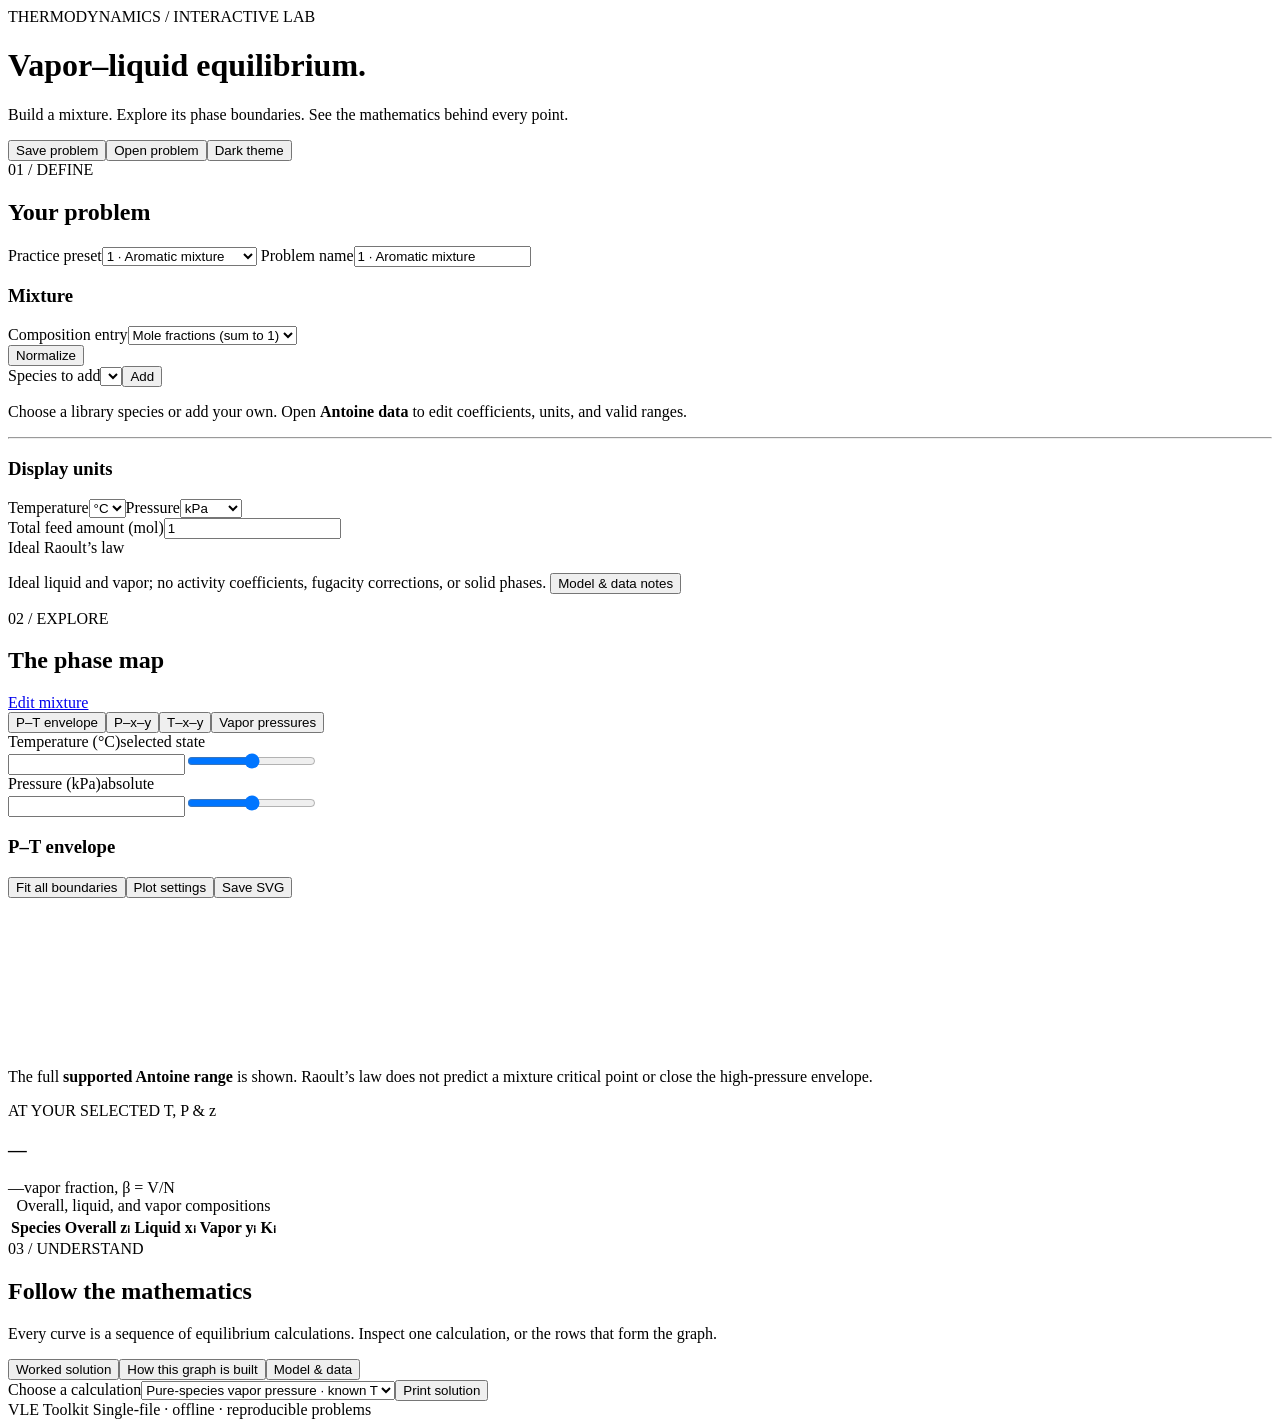
<file: src/template.html>
<!doctype html>
<html lang="en">
<head>
  <meta charset="utf-8">
  <meta http-equiv="Content-Security-Policy" content="default-src 'none'; script-src 'unsafe-inline'; style-src 'unsafe-inline'; img-src data: blob:; connect-src 'none'; base-uri 'none'; object-src 'none'">
  <meta name="viewport" content="width=device-width, initial-scale=1">
  <meta name="description" content="An offline educational toolkit for ideal vapor–liquid equilibrium, Antoine vapor pressures, bubble and dew points, and transparent worked calculations.">
  <title>VLE Toolkit · Explore, calculate, understand</title>
  <link rel="stylesheet" href="toolkit.css">
</head>
<body>
<noscript><p>This interactive toolkit needs JavaScript enabled in your browser. All calculations and property data are contained in this file.</p></noscript>
<div class="app-shell">
  <header class="masthead">
    <div><div class="eyebrow">THERMODYNAMICS / INTERACTIVE LAB</div><h1>Vapor–liquid equilibrium<span class="title-dot">.</span></h1><p class="intro">Build a mixture. Explore its phase boundaries. See the mathematics behind every point.</p></div>
    <div class="header-actions"><button class="button quiet" id="save-problem">Save problem</button><button class="button quiet" id="load-problem">Open problem</button><button class="button quiet" id="theme-button" aria-label="Switch color theme">Dark theme</button><input type="file" id="problem-file" accept=".json,application/json" hidden></div>
  </header>
  <div class="workspace">
    <aside class="setup" id="setup">
      <div class="section-heading"><span class="eyebrow">01 / DEFINE</span><h2>Your problem</h2></div>
      <label>Practice preset<select id="example"><option value="class3">1 · Aromatic mixture</option><option value="binary">2 · Benzene + toluene</option><option value="alkanes">3 · Three alkanes</option><option value="alcohols">4 · Methanol + ethanol</option><option value="water">5 · Pure water</option><option value="custom">Custom problem</option></select></label>
      <label class="spaced">Problem name<input id="problem-title" type="text" maxlength="90" value="1 · Aromatic mixture"></label>
      <div class="subheading"><h3>Mixture</h3><span id="component-count" class="small muted"></span></div>
      <label>Composition entry<select id="basis"><option value="fraction">Mole fractions (sum to 1)</option><option value="moles">Relative molar amounts</option></select></label>
      <div id="mixture-rows" class="mixture-rows"></div>
      <div class="between"><span class="small" id="composition-sum"></span><button class="text-button" id="normalize">Normalize</button></div>
      <div class="add-species"><label class="sr-only" for="new-species">Species to add</label><select id="new-species"></select><button class="button" id="add-species">Add</button></div>
      <p class="small muted">Choose a library species or add your own. Open <b>Antoine data</b> to edit coefficients, units, and valid ranges.</p>
      <hr>
      <div class="subheading"><h3>Display units</h3></div>
      <div class="two-col"><label>Temperature<select id="temperature-unit"><option value="C">°C</option><option value="K">K</option><option value="F">°F</option></select></label><label>Pressure<select id="pressure-unit"><option>kPa</option><option>bar</option><option>atm</option><option>mmHg</option><option>Pa</option><option>MPa</option></select></label></div>
      <label class="spaced">Total feed amount (mol)<input type="number" min="0.000001" step="any" id="feed-moles" value="1"></label>
      <div class="model-badge"><span class="status-dot"></span>Ideal Raoult’s law</div>
      <p class="small muted">Ideal liquid and vapor; no activity coefficients, fugacity corrections, or solid phases. <button class="text-button inline" data-panel="model">Model &amp; data notes</button></p>
      <div id="library-warning" class="notice small" hidden></div>
    </aside>
    <main>
      <section class="visual-section" aria-labelledby="explore-heading">
        <div class="section-heading between"><div><span class="eyebrow">02 / EXPLORE</span><h2 id="explore-heading">The phase map</h2></div><a class="mobile-setup button quiet" href="#setup">Edit mixture</a></div>
        <nav class="diagram-nav" aria-label="Diagram"><button class="diagram-tab active" data-mode="pt" aria-pressed="true">P–T envelope</button><button class="diagram-tab" data-mode="pxy" aria-pressed="false">P–x–y</button><button class="diagram-tab" data-mode="txy" aria-pressed="false">T–x–y</button><button class="diagram-tab" data-mode="psat" aria-pressed="false">Vapor pressures</button></nav>
        <div class="binary-controls" id="binary-controls" hidden><div class="three-col"><label>Component A<select id="pair-a"></select></label><label>Component B<select id="pair-b"></select></label><label>Binary overall zA<input type="number" id="binary-z" min="0" max="1" step="0.01"></label></div><input class="slider" id="binary-slider" type="range" min="0" max="1" step="0.005" aria-label="Binary overall mole fraction"><p class="small muted">Binary diagrams use only this pair, with an independent composition. Other mixture components are excluded.</p></div>
        <div class="operating-controls">
          <div class="state-input"><div class="between"><label for="temperature" id="temperature-label">Temperature (°C)</label><span class="small muted">selected state</span></div><input type="number" id="temperature" step="any"><input class="slider" type="range" id="temperature-slider" aria-label="Adjust selected temperature"></div>
          <div class="state-input"><div class="between"><label for="pressure" id="pressure-label">Pressure (kPa)</label><span class="small muted">absolute</span></div><input type="number" id="pressure" min="0" step="any"><input class="slider" type="range" id="pressure-slider" min="0" max="1000" step="1" aria-label="Adjust selected pressure"></div>
        </div>
        <div id="input-error" class="notice error" role="alert" hidden></div>
        <div class="plot-toolbar"><div class="plot-description"><h3 id="plot-title">P–T envelope</h3><span class="small muted" id="plot-subtitle"></span></div><div class="toolbar-actions"><button class="button small-button" id="fit-view">Fit all boundaries</button><button class="button small-button" id="plot-options" aria-expanded="false" aria-controls="plot-settings">Plot settings</button><button class="text-button" id="download-svg">Save SVG</button></div></div>
        <div id="plot-settings" class="plot-settings" hidden>
          <div class="three-col"><label>Temperature coverage<select id="range-mode"><option value="auto">All supported data</option><option value="custom">Custom temperature interval</option></select></label><label>Pressure axis<select id="pressure-scale"><option value="auto">Auto (linear / log)</option><option value="linear">Linear</option><option value="log">Logarithmic</option></select></label><label>Curve samples<select id="samples"><option value="121">121 · quick</option><option value="241">241 · smooth</option><option value="481">481 · detailed</option></select></label></div>
          <div class="two-col spaced" id="temperature-range-fields" hidden><label id="t-min-label">Minimum T<input type="number" id="t-min" step="any"></label><label id="t-max-label">Maximum T<input type="number" id="t-max" step="any"></label></div>
          <div class="three-col spaced"><label>Vertical range<select id="vertical-range"><option value="auto">Fit curves</option><option value="custom">Custom limits</option></select></label><label id="y-min-label">Minimum<input type="number" id="y-min" step="any"></label><label id="y-max-label">Maximum<input type="number" id="y-max" step="any"></label></div>
          <div class="check-row"><label class="check"><input type="checkbox" id="include-state">Include selected state in fitted axes</label><label class="check"><input type="checkbox" id="show-pure">Overlay pure-species vapor pressures</label></div>
          <label class="check"><input type="checkbox" id="extrapolate">Allow illustrative Antoine extrapolation in the custom interval</label><p class="small muted">Extrapolated portions are dotted and labeled. They are outside the fitted data and are not reliable critical-region predictions.</p>
        </div>
        <div class="plot-legend" id="plot-legend" aria-label="Plot series"></div>
        <div id="chart-wrap"><svg id="phase-chart" role="img" aria-label="Interactive phase diagram"></svg><div id="chart-tooltip" role="tooltip" hidden></div><div class="chart-empty" id="chart-empty" hidden></div></div>
        <div class="plot-footnote"><span id="coverage-note"></span><span id="axis-note"></span></div>
        <div id="out-of-view" class="notice small" hidden></div>
        <p class="model-limit small" id="envelope-note">The full <b>supported Antoine range</b> is shown. Raoult’s law does not predict a mixture critical point or close the high-pressure envelope.</p>
        <div class="result-strip" id="boundary-results"></div>
        <div class="phase-state" aria-live="polite"><div><span class="small muted">AT YOUR SELECTED T, P &amp; z</span><h3 id="phase-state">—</h3><p class="small" id="phase-description"></p></div><div class="phase-amount"><span id="vapor-amount">—</span><span class="small muted">vapor fraction, β = V/N</span><div class="phase-meter"><div id="phase-meter-fill"></div></div></div></div>
        <div class="table-wrap"><table class="data-table" id="phase-table"><caption>Overall, liquid, and vapor compositions</caption><thead><tr><th>Species</th><th>Overall zᵢ</th><th>Liquid xᵢ</th><th>Vapor yᵢ</th><th>Kᵢ</th></tr></thead><tbody></tbody></table></div>
      </section>
      <section class="learning-section" aria-labelledby="learning-heading">
        <div class="section-heading"><span class="eyebrow">03 / UNDERSTAND</span><h2 id="learning-heading">Follow the mathematics</h2><p class="muted">Every curve is a sequence of equilibrium calculations. Inspect one calculation, or the rows that form the graph.</p></div>
        <nav class="learning-nav" aria-label="Learning view"><button class="learning-tab active" data-panel="steps" aria-pressed="true">Worked solution</button><button class="learning-tab" data-panel="graph" aria-pressed="false">How this graph is built</button><button class="learning-tab" data-panel="model" aria-pressed="false">Model &amp; data</button></nav>
        <div id="steps-panel" class="learning-panel">
          <div class="calculation-choice"><label>Choose a calculation<select id="calculation"><option value="sat">Pure-species vapor pressure · known T</option><option value="bp">Bubble pressure · known T, x</option><option value="dp">Dew pressure · known T, y</option><option value="bt">Bubble temperature · known P, x</option><option value="dt">Dew temperature · known P, y</option><option value="flash">Flash · known T, P, z</option></select></label><button class="button quiet" id="print-solution">Print solution</button></div>
          <div id="practice-prompt" class="notice info"></div><div id="worked-solution"></div>
        </div>
        <div id="graph-panel" class="learning-panel" hidden><div id="graph-explanation"></div><div class="between spaced"><h3>Sampled graph data</h3><button class="button quiet" id="download-csv">Download all rows (CSV)</button></div><p class="small muted" id="graph-data-note"></p><div class="table-wrap"><table class="data-table" id="graph-data-table"></table></div><button class="text-button" id="more-rows">Show more rows</button></div>
        <div id="model-panel" class="learning-panel" hidden>
          <div class="explanation-grid"><article><h3>What the model assumes</h3><p>Each species follows <b>yᵢP = xᵢPsatᵢ(T)</b>. The liquid solution and vapor are ideal, and liquid-pressure corrections are neglected.</p><p>Antoine constants describe <em>pure-component vapor pressure</em>. They do not establish that a mixture is ideal or that its liquids are miscible. Activity coefficients, azeotropes, liquid–liquid separation, critical behavior, and solid phases are not predicted.</p></article><article><h3>How data ranges work</h3><p>Each species may have several Antoine fits. The <b>first valid fit</b> is used where fits overlap. The graph breaks at fit changes and unsupported gaps; it never silently fills a missing range.</p><p>A mixture calculation requires a fit for every species with a nonzero mole fraction. Pure endpoints can therefore extend beyond a binary mixture’s shared range. Extrapolation is optional and clearly marked.</p></article></div>
          <h3 class="spaced">Species data &amp; sources</h3><div id="data-sources"></div>
          <div class="notice small spaced">Educational tool, not a validated process-design package. Verify the suitability of the thermodynamic model and property data for your system.</div>
        </div>
      </section>
    </main>
  </div>
  <footer>VLE Toolkit <span>Single-file · offline · reproducible problems</span></footer>
</div>
<dialog id="species-dialog"><form id="species-form"><div class="dialog-header"><div><span class="eyebrow">PROPERTY DATA</span><h2 id="species-dialog-title">Antoine data</h2></div><button class="icon-button" type="button" id="close-species" aria-label="Close species editor">×</button></div><div class="dialog-body"><div class="two-col"><label>Species name<input id="species-name" type="text" maxlength="60" required></label><label>Formula / short label<input id="species-formula" type="text" maxlength="30"></label></div><p class="equation">log₁₀(Psat) or ln(Psat) = A − B / (T + C)</p><p class="small muted">Use the exact log convention and units that accompany your constants. Validity limits below are always in °C. At overlapping temperatures, the first valid fit wins.</p><div id="fit-editors"></div><button class="button" type="button" id="add-fit">+ Add temperature-range fit</button><label class="spaced">Source / notes<textarea id="species-notes" rows="2" maxlength="1500"></textarea></label><div class="notice error" id="species-error" role="alert" hidden></div></div><div class="dialog-footer"><button type="button" class="button quiet" id="cancel-species">Cancel</button><button class="button primary" type="submit">Apply species data</button></div></form></dialog>
<div class="toast" role="status" id="toast" hidden></div>
<script src="../vendor/d3-7.9.0.min.js"></script>
<script src="vle_engine.js"></script>
<script id="species-library" type="application/json">__SPECIES_LIBRARY__</script>
<script src="app.js"></script>
</body>
</html>
</file>
<file: src/toolkit.css>
@charset "UTF-8";
:root{color-scheme:light;--page:#f5f6f8;--surface:#fff;--soft:#f0f3f7;--ink:#192c42;--muted:#65768a;--line:#dde3eb;--accent:#195fc5;--accent-soft:#eaf1fd;--bubble:#245fc1;--dew:#c36620;--positive:#16837a;--warn:#93621e;--warn-bg:#fff6e7;--error:#aa363a;--error-bg:#fff0f0;--shadow:0 14px 38px #233e5910;--radius:18px;--mono:ui-monospace,SFMono-Regular,Consolas,monospace}
:root[data-theme="dark"]{color-scheme:dark;--page:#111b29;--surface:#192638;--soft:#223247;--ink:#eaf0f8;--muted:#a5b4c9;--line:#34465f;--accent:#8cbbff;--accent-soft:#243f61;--bubble:#83b2ff;--dew:#f5b06d;--positive:#76cdc2;--warn:#ecc080;--warn-bg:#3b3024;--error:#ffacac;--error-bg:#45282f;--shadow:0 14px 38px #0002}
*{box-sizing:border-box}body{margin:0;background:var(--page);color:var(--ink);font:15px/1.55 -apple-system,BlinkMacSystemFont,"Segoe UI",sans-serif}button,input,select,textarea{font:inherit}button,a,input,select,summary{touch-action:manipulation}button{cursor:pointer}button:disabled{opacity:.45;cursor:not-allowed}button:focus-visible,a:focus-visible,input:focus-visible,select:focus-visible,textarea:focus-visible{outline:3px solid var(--accent);outline-offset:3px}input,select,textarea{width:100%;min-width:0;background:var(--surface);color:var(--ink);border:1px solid var(--line);border-radius:9px;padding:9px 11px}input[type="number"]{font-variant-numeric:tabular-nums}input[type="range"]{accent-color:var(--accent);padding:0;background:transparent;border:0}input[type="checkbox"]{width:17px;height:17px;accent-color:var(--accent);flex-shrink:0}label{display:block;color:var(--muted);font-size:12px;font-weight:600;letter-spacing:.015em}label input,label select,label textarea{display:block;margin-top:5px;font-size:14px;font-weight:400;letter-spacing:0}h1,h2,h3,h4,p{margin-top:0}h1{font-size:clamp(26px,3vw,40px);font-weight:650;letter-spacing:-.05em;line-height:1.12;margin:9px 0 10px}h2{font-size:23px;line-height:1.2;letter-spacing:-.025em;font-weight:600;margin:5px 0 8px}h3{font-size:16px;font-weight:600;line-height:1.35;margin-bottom:8px}h4{font-size:14px;font-weight:600;margin-bottom:8px}p{margin-bottom:12px}b,strong{font-weight:600}a{color:var(--accent);text-underline-offset:3px}hr{border:0;border-top:1px solid var(--line);margin:24px 0}[hidden]{display:none!important}.app-shell{max-width:1500px;margin:auto;padding:38px 32px 20px}.masthead{display:flex;gap:24px;justify-content:space-between;align-items:flex-start;margin-bottom:32px}.eyebrow{font-size:10px;letter-spacing:.16em;font-weight:650;color:var(--muted)}.title-dot{color:var(--accent)}.intro{max-width:650px;color:var(--muted);font-size:15px;margin-bottom:0}.header-actions{display:flex;gap:8px;flex-wrap:wrap;justify-content:flex-end;padding-top:10px}.button{display:inline-flex;align-items:center;justify-content:center;gap:6px;background:var(--surface);border:1px solid var(--line);border-radius:9px;padding:9px 13px;color:var(--ink);font-size:12px;font-weight:600;white-space:nowrap;text-decoration:none;min-height:38px}.button:hover{background:var(--soft);border-color:var(--muted)}.button.primary{background:var(--accent);color:var(--surface);border-color:var(--accent)}.button.quiet{background:transparent}.button.small-button{padding:6px 9px;font-size:11px;min-height:32px}.text-button{padding:2px 0;border:0;background:transparent;color:var(--accent);font-size:12px;font-weight:600;text-align:left}.text-button:hover{text-decoration:underline}.text-button.inline{display:inline;font-size:inherit}.icon-button{width:32px;height:32px;min-width:32px;border:0;background:transparent;color:var(--muted);font-size:24px;border-radius:7px}.icon-button:hover{background:var(--soft);color:var(--ink)}.workspace{display:grid;grid-template-columns:290px minmax(0,1fr);gap:26px;align-items:start}.setup{padding:24px;background:var(--surface);border:1px solid var(--line);border-radius:var(--radius);box-shadow:var(--shadow)}.setup .section-heading{margin-bottom:22px}.section-heading{margin-bottom:18px}.section-heading>p{font-size:13px;margin-bottom:0}.between{display:flex;align-items:center;justify-content:space-between;gap:10px;flex-wrap:wrap}.two-col,.three-col{display:grid;gap:12px;grid-template-columns:repeat(2,minmax(0,1fr))}.three-col{grid-template-columns:repeat(3,minmax(0,1fr))}.spaced{margin-top:18px}.small{font-size:12px}.muted{color:var(--muted)}.subheading{display:flex;gap:10px;justify-content:space-between;align-items:center;margin:25px 0 12px}.subheading h3{margin:0}.mixture-row{padding:15px 0;border-bottom:1px solid var(--line)}.species-top{display:flex;align-items:center;gap:8px;margin-bottom:8px}.species-index{font:11px var(--mono);color:var(--muted);width:20px;flex-shrink:0}.species-name{font-size:14px;font-weight:600;flex:1;overflow-wrap:anywhere}.species-values{display:grid;grid-template-columns:1fr 1fr;gap:12px;align-items:center}.species-values input{padding:6px 9px}.species-values .text-button{justify-self:end}.fraction-result{font:11px var(--mono);color:var(--muted);margin-top:3px}.add-species{display:grid;grid-template-columns:minmax(0,1fr) auto;gap:8px;margin:15px 0 10px}.add-species select{font-size:12px;padding:8px}.model-badge{display:flex;align-items:center;gap:8px;margin-top:22px;margin-bottom:8px;font-size:12px;font-weight:600}.status-dot{width:7px;height:7px;background:var(--positive);border-radius:50%}main{min-width:0}.visual-section{background:var(--surface);border:1px solid var(--line);border-radius:var(--radius);padding:26px;box-shadow:var(--shadow)}.diagram-nav{display:flex;gap:3px;padding:5px;background:var(--soft);border-radius:11px;margin-bottom:18px}.diagram-tab{flex:1;min-width:0;padding:9px 8px;background:transparent;border:0;border-radius:7px;color:var(--muted);font-size:12px;font-weight:600;white-space:nowrap}.diagram-tab.active{background:var(--surface);color:var(--ink);box-shadow:0 1px 6px #233e5910}.diagram-tab:hover{color:var(--ink)}.operating-controls{display:grid;grid-template-columns:1fr 1fr;gap:22px;border-bottom:1px solid var(--line);padding-bottom:14px}.state-input label{color:var(--ink)}.state-input input[type="number"]{margin-top:7px;font-size:20px;letter-spacing:-.02em;font-weight:500;padding:8px 12px}.slider{display:block;margin:12px 0 2px;width:100%;height:18px}.binary-controls{padding:8px 0 16px;margin-bottom:16px;border-bottom:1px solid var(--line)}.binary-controls p{margin:4px 0 0}.plot-toolbar{display:flex;align-items:flex-start;justify-content:space-between;gap:12px;margin:20px 0 6px}.plot-description{flex:1;min-width:100px}.plot-description h3{margin-bottom:3px}.toolbar-actions{display:flex;flex-wrap:wrap;align-items:center;gap:9px}.plot-settings{padding:18px 0;border-bottom:1px solid var(--line);margin-bottom:15px}.plot-settings p{margin:4px 0 0}.check-row{display:flex;gap:18px;flex-wrap:wrap;margin:15px 0 9px}.check{display:flex;align-items:center;gap:8px;font-size:12px;font-weight:400;letter-spacing:0}.check input{margin:0}.plot-legend{display:flex;gap:8px 17px;flex-wrap:wrap;margin:13px 0 0}.legend-toggle{display:flex;align-items:center;gap:6px;border:0;background:transparent;padding:4px 0;color:var(--ink);font-size:11px}.legend-toggle[aria-pressed="false"]{opacity:.4}.legend-line{display:inline-block;width:23px;border-top:2px solid var(--series-color)}.legend-line.dashed{border-top-style:dashed}.legend-point{width:7px;height:7px;background:var(--ink);border-radius:50%}#chart-wrap{position:relative;min-width:0;margin-top:4px}#phase-chart{display:block;width:100%;overflow:visible}#phase-chart text{font-family:inherit;font-size:11px;fill:var(--muted)}#phase-chart .axis-title{fill:var(--ink);font-size:12px}#phase-chart .domain{stroke:var(--line)}#phase-chart .tick line{stroke:var(--line)}#chart-tooltip{position:absolute;z-index:5;pointer-events:none;border:1px solid var(--line);background:var(--surface);box-shadow:var(--shadow);color:var(--ink);border-radius:9px;padding:10px 12px;font-size:11px;max-width:260px}#chart-tooltip .tooltip-row{display:flex;justify-content:space-between;gap:20px;font-variant-numeric:tabular-nums}#chart-tooltip .tooltip-title{font-weight:600;margin-bottom:5px}.plot-footnote{display:flex;justify-content:space-between;gap:10px;color:var(--muted);font-size:10px;margin:0 0 8px}.model-limit{font-size:11px;color:var(--muted);max-width:750px;margin-bottom:18px}.notice{padding:11px 14px;border-radius:9px;background:var(--warn-bg);color:var(--warn);margin:12px 0}.notice.error{background:var(--error-bg);color:var(--error)}.notice.info{background:var(--accent-soft);color:var(--ink)}.chart-empty{position:absolute;inset:30px 20px;display:grid;place-items:center;text-align:center;color:var(--muted);font-size:13px;background:var(--surface)}.result-strip{display:grid;grid-template-columns:1fr 1fr;border-top:1px solid var(--line);border-bottom:1px solid var(--line);gap:28px;padding:20px 0;margin-top:12px}.boundary-card h3{display:flex;align-items:center;gap:7px;font-size:13px}.boundary-dot{width:7px;height:7px;border-radius:50%}.boundary-card .boundary-values{display:flex;gap:20px;flex-wrap:wrap}.boundary-value{font-size:22px;font-weight:600;letter-spacing:-.03em;font-variant-numeric:tabular-nums;line-height:1.2}.boundary-value small{font-size:12px;font-weight:400;letter-spacing:0}.boundary-label{font-size:10px;color:var(--muted);margin-top:5px}.boundary-actions{display:flex;gap:16px;margin-top:11px}.phase-state{display:flex;align-items:center;justify-content:space-between;gap:25px;margin:22px 0 16px}.phase-state h3{font-size:19px;margin:5px 0 4px}.phase-state p{margin:0;color:var(--muted)}.phase-amount{display:flex;flex-direction:column;align-items:flex-end;min-width:150px}.phase-amount>span:first-child{font-size:25px;font-weight:600;letter-spacing:-.03em;font-variant-numeric:tabular-nums}.phase-meter{height:5px;background:var(--soft);width:150px;border-radius:5px;margin-top:8px;overflow:hidden}.phase-meter>div{height:100%;width:0;background:var(--positive);transition:width .2s}.table-wrap{overflow-x:auto;max-width:100%}.data-table{border-collapse:collapse;width:100%;font-size:12px;font-variant-numeric:tabular-nums}.data-table caption{text-align:left;font-size:12px;font-weight:600;padding-bottom:7px;color:var(--ink)}.data-table th{text-align:right;color:var(--muted);font-size:10px;font-weight:600;padding:8px 10px;border-bottom:1px solid var(--line);white-space:nowrap}.data-table td{text-align:right;padding:9px 10px;border-bottom:1px solid var(--line);vertical-align:top}.data-table th:first-child,.data-table td:first-child{text-align:left;padding-left:0}.data-table th:last-child,.data-table td:last-child{padding-right:0}.data-table tbody tr:last-child td{border-bottom:0}.data-table tfoot td{border-top:1px solid var(--line);border-bottom:0;font-weight:600}.data-table tr.sample-selected{background:var(--accent-soft)}.learning-section{padding:32px 5px 10px}.learning-nav{display:flex;gap:25px;border-bottom:1px solid var(--line);margin:20px 0}.learning-tab{border:0;border-bottom:2px solid transparent;background:transparent;color:var(--muted);padding:0 0 11px;font-size:13px;font-weight:500}.learning-tab.active{color:var(--accent);border-bottom-color:var(--accent)}.learning-panel{min-width:0}.calculation-choice{display:flex;justify-content:space-between;align-items:flex-end;gap:15px;margin-bottom:22px}.calculation-choice label{max-width:430px;flex:1}.steps{display:grid;gap:0}.step{position:relative;padding:0 0 25px 46px;min-width:0}.step:before{content:"";position:absolute;width:1px;background:var(--line);left:14px;top:30px;bottom:0}.step:last-child:before{display:none}.step-number{position:absolute;left:0;top:0;width:29px;height:29px;background:var(--accent-soft);color:var(--accent);border-radius:50%;display:grid;place-items:center;font-size:12px;font-weight:600}.step h3{margin:3px 0 8px}.step p{font-size:13px;max-width:810px}.equation{background:var(--surface);padding:13px 16px;border-left:3px solid var(--accent);border-radius:0 9px 9px 0;font:13px/1.7 var(--mono);overflow-wrap:anywhere;margin:12px 0}.step details{margin-top:10px;font-size:12px}.step summary{cursor:pointer;font-size:12px;font-weight:600;color:var(--accent);padding:4px 0}.antoine-work{background:var(--surface);padding:14px;margin-top:8px;border-radius:10px;font-size:12px}.antoine-work .math-line{font:12px/1.8 var(--mono);overflow-wrap:anywhere}.answer-box{background:var(--accent-soft);border-radius:12px;padding:18px;margin:10px 0}.answer-box .answer-number{font-size:26px;font-weight:600;letter-spacing:-.025em;margin:2px 0 5px}.check-pass{color:var(--positive);font-weight:600}.check-fail{color:var(--error);font-weight:600}.given{display:flex;gap:8px;flex-wrap:wrap;margin-bottom:18px}.given span{background:var(--soft);border-radius:6px;padding:5px 9px;font-size:11px}.iteration-scroll{max-height:440px;overflow:auto;border-radius:8px;background:var(--surface);padding:10px 14px}.explanation-grid{display:grid;grid-template-columns:1fr 1fr;gap:25px}.explanation-grid p{font-size:13px}.data-source{padding:14px 0;border-bottom:1px solid var(--line)}.data-source p{font-size:12px;margin:6px 0 0;color:var(--muted)}.data-source .two-col{margin-top:8px}footer{display:flex;justify-content:space-between;gap:15px;flex-wrap:wrap;color:var(--muted);font-size:11px;margin:35px 0 0;border-top:1px solid var(--line);padding-top:15px}.mobile-setup{display:none}.toast{position:fixed;left:50%;bottom:24px;transform:translateX(-50%);padding:12px 20px;border:1px solid var(--line);border-radius:10px;background:var(--ink);color:var(--surface);box-shadow:var(--shadow);font-size:13px;z-index:100;max-width:90vw;text-align:center}dialog{width:min(860px,calc(100vw - 30px));max-height:90vh;padding:0;border:1px solid var(--line);border-radius:18px;background:var(--surface);color:var(--ink);box-shadow:0 25px 80px #0004}dialog::backdrop{background:#14223888;backdrop-filter:blur(3px)}.dialog-header,.dialog-footer{display:flex;align-items:center;justify-content:space-between;gap:15px;padding:20px 25px;border-bottom:1px solid var(--line)}.dialog-header h2{margin:2px 0 0}.dialog-body{padding:22px 25px}.dialog-footer{justify-content:flex-end;border-top:1px solid var(--line);border-bottom:0;position:sticky;bottom:0;background:var(--surface)}.fit-editor{padding:18px 0;border-top:1px solid var(--line);margin-top:20px}.fit-editor .fit-grid{display:grid;grid-template-columns:repeat(3,minmax(0,1fr));gap:12px;margin:12px 0}.fit-heading{display:flex;align-items:center;justify-content:space-between;gap:12px}.fit-actions{display:flex;gap:12px}.fit-source{margin-top:9px;font-size:11px;color:var(--muted)}.sr-only{position:absolute;width:1px;height:1px;padding:0;margin:-1px;overflow:hidden;clip:rect(0,0,0,0);white-space:nowrap;border:0}
@media(min-width:1450px){.workspace{grid-template-columns:310px minmax(0,1fr)}}
@media(max-width:1100px){.app-shell{padding:25px 20px}.workspace{grid-template-columns:250px minmax(0,1fr);gap:18px}.setup{padding:18px}.visual-section{padding:20px}.masthead{display:block}.header-actions{justify-content:flex-start;margin-top:12px;padding:0}.plot-toolbar{flex-wrap:wrap}.toolbar-actions{width:100%}.boundary-value{font-size:20px}.result-strip{gap:15px}.phase-state{gap:15px}}
@media(max-width:820px){.workspace{display:flex;flex-direction:column}.setup{width:100%;order:2}.workspace main{width:100%;order:1}.mobile-setup{display:inline-flex}.mixture-rows{display:grid;grid-template-columns:repeat(auto-fit,minmax(200px,1fr));gap:0 20px}.setup .add-species{max-width:500px}.header-actions{gap:7px}.learning-section{padding-top:26px}.masthead{margin-bottom:23px}.setup{margin-top:10px}.phase-state{flex-wrap:wrap}}
@media(max-width:480px){body{font-size:14px}.app-shell{padding:22px 12px}.visual-section{padding:16px 12px;border-radius:14px}.eyebrow{font-size:9px}.section-heading h2{font-size:21px}.diagram-nav{flex-wrap:wrap}.diagram-tab{flex-basis:40%;padding:8px 4px}.operating-controls{gap:12px}.state-input input[type="number"]{font-size:17px}.state-input .small{display:none}.three-col{grid-template-columns:1fr}.two-col{gap:9px}.result-strip{grid-template-columns:1fr;gap:20px}.boundary-values{justify-content:space-between}.phase-amount{align-items:flex-start}.learning-nav{gap:13px}.learning-tab{font-size:11px}.step{padding-left:37px}.step p{font-size:12px}.equation{padding:10px 12px;font-size:12px}.given{gap:5px}.calculation-choice{align-items:stretch;flex-direction:column}.calculation-choice .button{align-self:flex-start}.explanation-grid{grid-template-columns:1fr}.dialog-header,.dialog-body,.dialog-footer{padding:17px}.fit-editor .fit-grid{grid-template-columns:repeat(2,minmax(0,1fr))}.data-table{font-size:11px}.data-table th,.data-table td{padding:7px}.plot-footnote{display:block;font-size:10px}.plot-footnote span{display:block}.header-actions .button{font-size:11px}.plot-toolbar{margin-top:15px}.toolbar-actions{gap:7px}.model-limit{font-size:11px}.learning-section{padding-left:0;padding-right:0}}
@media(prefers-reduced-motion:reduce){*{transition:none!important;scroll-behavior:auto!important}}
@media print{body{background:white;color:black}.app-shell{padding:0;max-width:none}.masthead{margin-bottom:16px}.header-actions,.setup,.diagram-nav,.operating-controls,.plot-settings,.toolbar-actions,.binary-controls,.learning-nav,.calculation-choice,#chart-tooltip,.boundary-actions,.mobile-setup,footer{display:none!important}.workspace{display:block}.visual-section{border:0;box-shadow:none;padding:0}.learning-section{padding:20px 0}.step,.answer-box,.phase-state{break-inside:avoid}.learning-panel{display:block}.learning-panel[hidden]{display:none!important}.iteration-scroll{max-height:none;overflow:visible}.data-table{font-size:10px}h1{font-size:26px}.notice{border:1px solid #aaa}}

@media(pointer:coarse){.button,.text-button,.icon-button,.diagram-tab,.learning-tab,.legend-toggle{min-height:44px}input:not([type="range"]):not([type="checkbox"]),select,textarea,label input,label select,label textarea{font-size:16px}.icon-button{min-width:44px}.boundary-actions{flex-wrap:wrap}}
</file>
